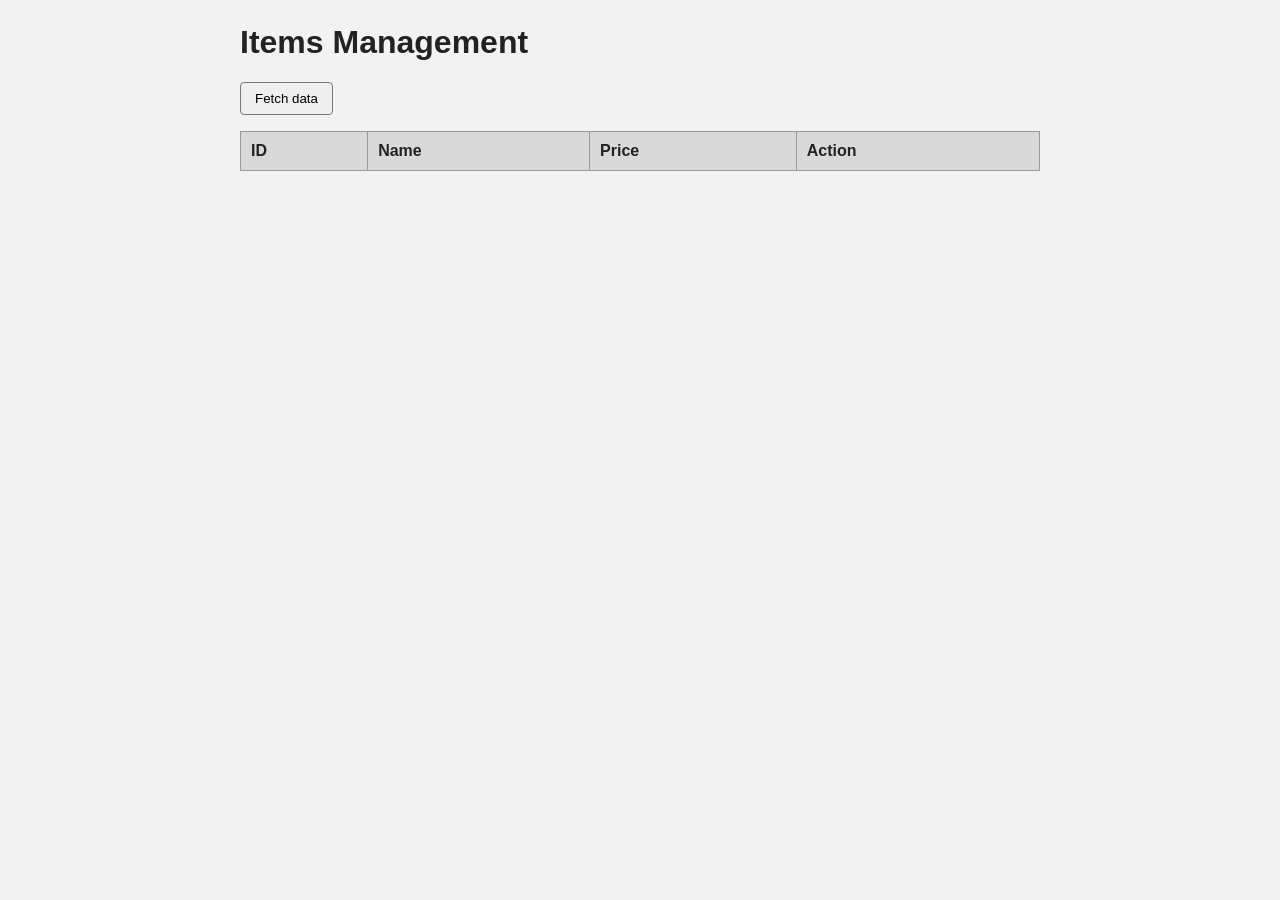
<file: lab_week_7/frontend/index.html>
<!doctype html>
<html lang="en">
  <head>
    <meta charset="UTF-8">
    <meta name="viewport" content="width=device-width, initial-scale=1.0">
    <title>Items Management</title>
    <link rel="stylesheet" href="style.css">
  </head>
  <body>
    <main class="container">
      <h1>Items Management</h1>
      <button id="fetch-button" type="button">Fetch data</button>

      <div class="table-wrapper">
        <table>
          <thead>
            <tr>
              <th>ID</th>
              <th>Name</th>
              <th>Price</th>
              <th>Action</th>
            </tr>
          </thead>
          <tbody id="items-table-body"></tbody>
        </table>
      </div>
    </main>

    <script src="app.js"></script>
  </body>
</html>
</file>
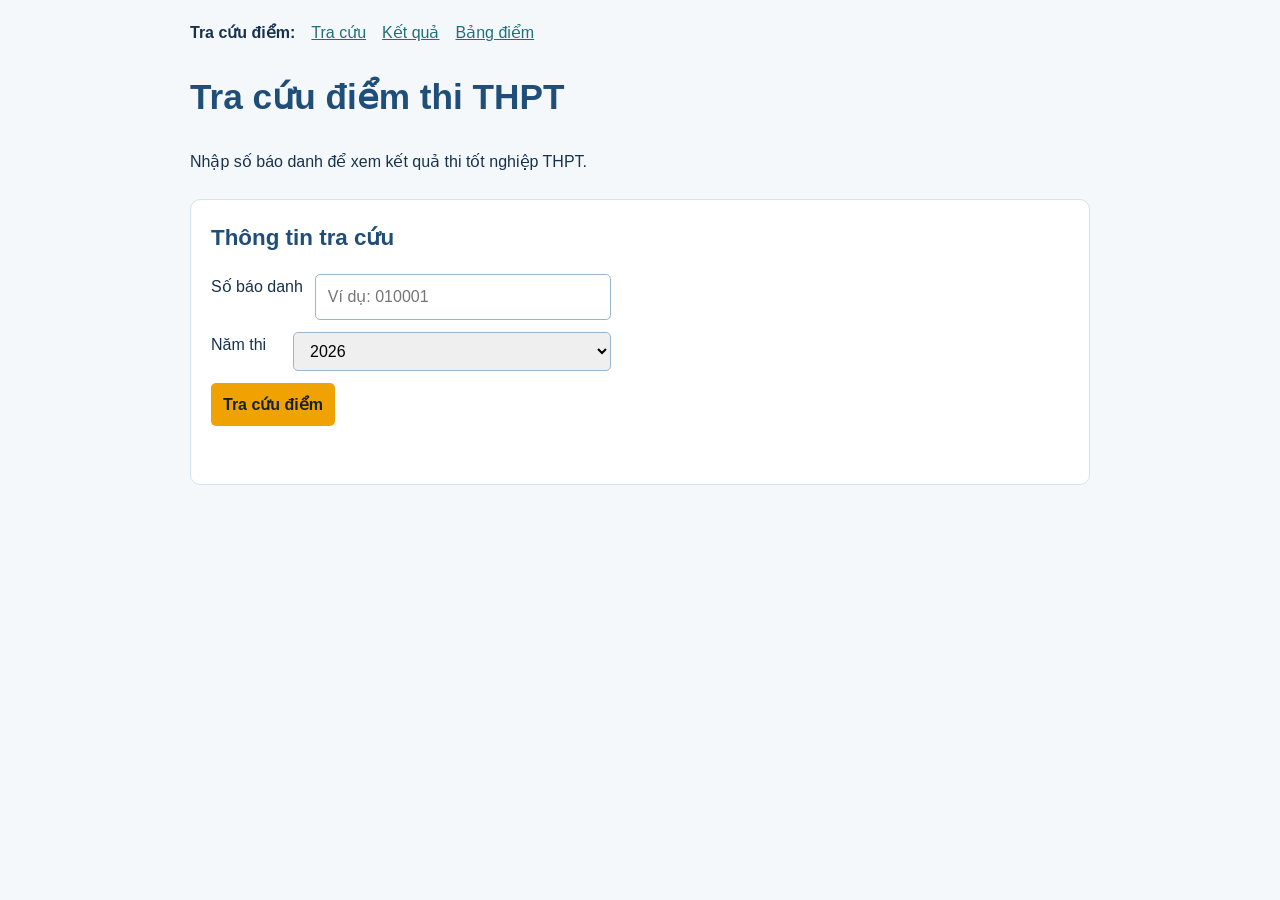
<file: file.html>
<!DOCTYPE html>
<html lang="vi">
<head>
    <meta charset="UTF-8">
    <meta name="viewport" content="width=device-width, initial-scale=1.0">
     <title>Tra cứu điểm thi THPT</title>
     <link rel="stylesheet" href="style.css">
</head>
<body>
    <script src="app.js" defer></script>

    <nav class="toc" aria-label="Mục lục">
        <strong>Tra cứu điểm:</strong>
        <a href="#lookup">Tra cứu</a>
        <a href="#result">Kết quả</a>
        <a href="#subjects">Bảng điểm</a>
    </nav>

    <header>
        <h1 id="main-header">Tra cứu điểm thi THPT</h1>
        <p>Nhập số báo danh để xem kết quả thi tốt nghiệp THPT.</p>
    </header>

    <main>
        <section id="lookup" class="lookup-panel">
            <h2>Thông tin tra cứu</h2>
            <form id="score-form" class="contact-form">
                <div class="row">
                    <label for="registration-number">Số báo danh</label>
                    <input id="registration-number" name="registrationNumber" type="text" placeholder="Ví dụ: 010001" required>
                </div>
                <div class="row">
                    <label for="exam-year">Năm thi</label>
                    <select id="exam-year" name="examYear">
                        <option value="2026">2026</option>
                        <option value="2025">2025</option>
                    </select>
                </div>
                <div class="row">
                    <button type="submit" class="highlight">Tra cứu điểm</button>
                </div>
                <p id="form-message" class="form-message" role="status" aria-live="polite"></p>
            </form>
        </section>

        <section id="result" class="result-section" aria-live="polite" hidden>
            <h2>Kết quả của <span id="student-name"></span></h2>
            <section class="dashboard" aria-label="Thông tin tổng quan">
                <div class="card"><h3>Số báo danh</h3><p id="result-registration-number"></p></div>
                <div class="card"><h3>Tổng điểm</h3><p id="total-score"></p></div>
                <div class="card"><h3>Điểm trung bình</h3><p id="average-score"></p></div>
                <div class="card"><h3>Xếp loại</h3><p id="classification"></p></div>
            </section>
        </section>

        <section id="subjects" class="score-table-section" hidden>
            <h2>Bảng điểm chi tiết</h2>
            <table>
                <caption>Điểm các môn thi tốt nghiệp THPT</caption>
                <thead>
                    <tr><th>STT</th><th>Môn thi</th><th>Điểm</th></tr>
                </thead>
                <tbody id="score-table-body"></tbody>
            </table>
        </section>
    </main>

</body>
</html>
</file>
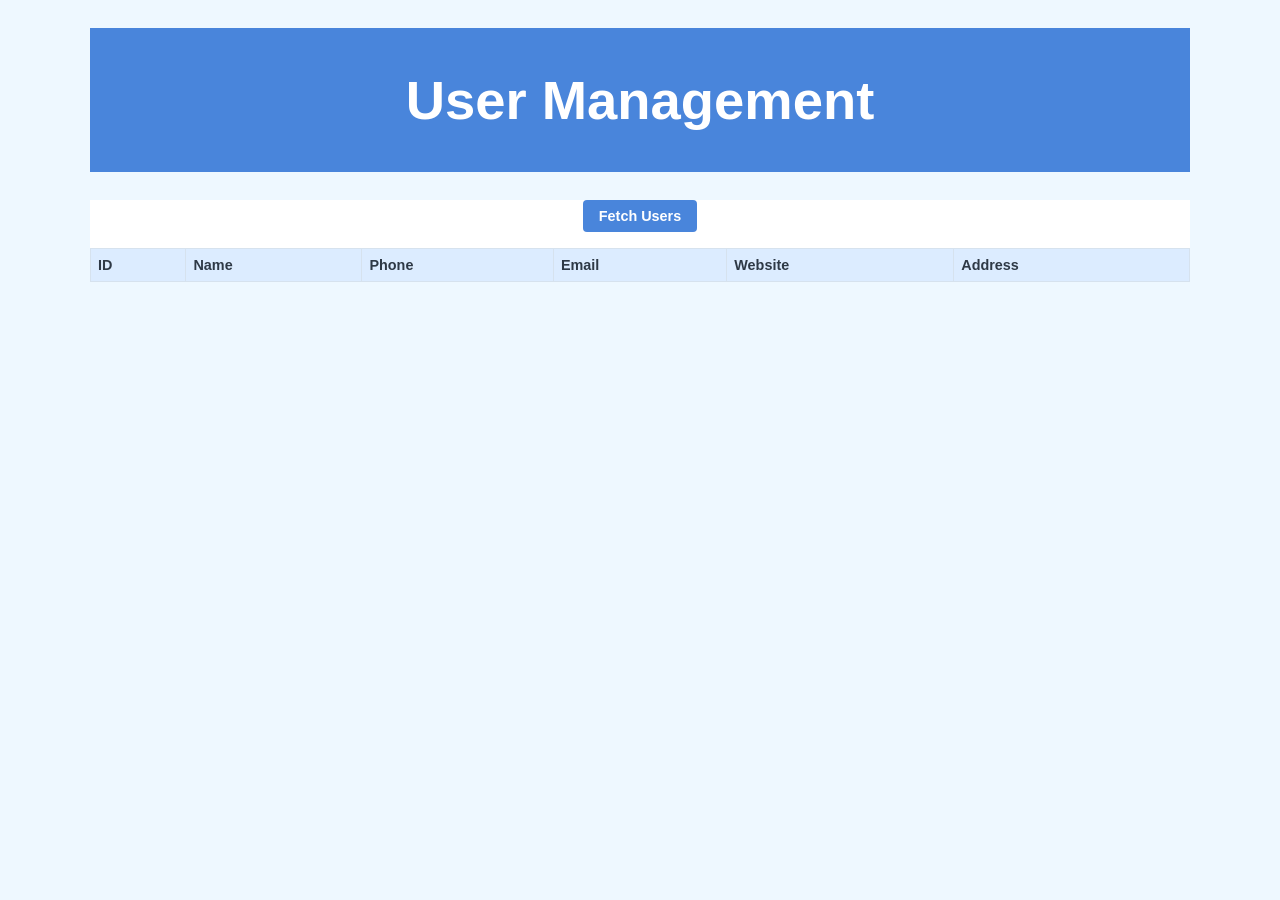
<file: week5.html>
<!DOCTYPE html>
<html lang="en">
<head>
	<meta charset="UTF-8">
	<meta name="viewport" content="width=device-width, initial-scale=1.0">
	<title>User Management</title>
	<link rel="stylesheet" href="week5.css">
</head>
<body>
	<main class="page">
		<header class="page-header">
			<h1>User Management</h1>
		</header>

		<section class="table-wrap" aria-label="User list">
			<button class="fetch-button" id="fetch-users" type="button">Fetch Users</button>
			<table>
				<thead>
					<tr>
						<th>ID</th>
						<th>Name</th>
						<th>Phone</th>
						<th>Email</th>
						<th>Website</th>
                        <th>Address</th>
					</tr>
				</thead>
				<tbody id="user-table-body"></tbody>
			</table>
		</section>
	</main>
	<script src="week5.js"></script>
</body>
</html>
</file>
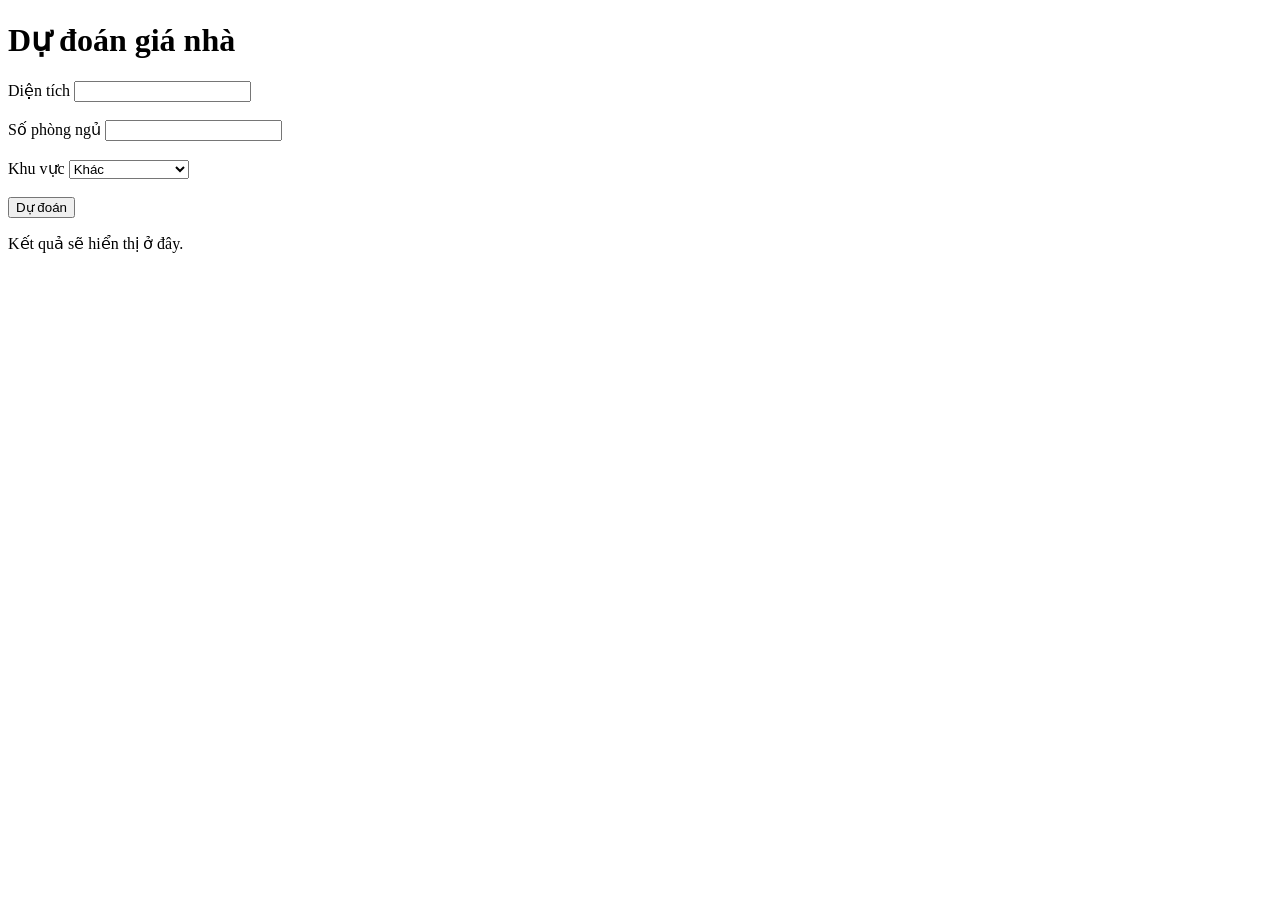
<file: frontend/house_form.html>
<!DOCTYPE html>
<html lang="vi">
<head>
    <meta charset="UTF-8">
    <title>Dự đoán giá nhà</title>
</head>
<body>
    <h1>Dự đoán giá nhà</h1>

    <form id="house-form">
        <label for="area">Diện tích</label>
        <input id="area" name="area" type="text" inputmode="decimal" required>
        <br>
        <br>

        <label for="bedrooms">Số phòng ngủ</label>
        <input id="bedrooms" name="bedrooms" type="number" required>
        <br>
        <br>

        <label for="location">Khu vực</label>
        <select id="location" name="location">
            <option value="other">Khác</option>
            <option value="hanoi">Hà Nội</option>
            <option value="hcmc">TP. Hồ Chí Minh</option>
        </select>
        <br>
        <br>

        <button type="submit">Dự đoán</button>
    </form>

    <p id="result">Kết quả sẽ hiển thị ở đây.</p>

    <script>
        const form = document.querySelector('#house-form');
        const result = document.querySelector('#result');

        form.addEventListener('submit', async (event) => {
            event.preventDefault();

            const area = document.querySelector('#area').value;
            const bedrooms = document.querySelector('#bedrooms').value;
            const location = document.querySelector('#location').value;

            try {
                const response = await fetch(`/predict?area=${area}&bedrooms=${bedrooms}&location=${location}`);

                if (!response.ok) {
                    throw new Error('Không thể lấy kết quả.');
                }

                const data = await response.json();
                result.textContent = `Giá dự đoán: ${data.predicted_price.toLocaleString('vi-VN')} VND`;
            } catch (error) {
                result.textContent = error.message;
            }
        });
    </script>
</body>
</html>
</file>
<file: lab_week_7/frontend/style.css>
* {
  box-sizing: border-box;
}

body {
  margin: 0;
  padding: 24px 0;
  font-family: Arial, sans-serif;
  color: #222;
  background-color: #f2f2f2;
}

.container {
  width: 800px;
  max-width: 90%;
  margin: 0 auto;
}

h1 {
  margin-top: 0;
}

button {
  padding: 8px 14px;
  border: 1px solid #777;
  border-radius: 4px;
  cursor: pointer;
}

#fetch-button {
  margin-bottom: 16px;
}

.delete-button {
  color: #fff;
  border-color: #b42318;
  background-color: #b42318;
}

.table-wrapper {
  overflow-x: auto;
}

table {
  width: 100%;
  border-collapse: collapse;
  background-color: #fff;
}

th {
  background-color: #d9d9d9;
}

th,
td {
  padding: 10px;
  border: 1px solid #999;
  text-align: left;
}

@media (max-width: 600px) {
  body {
    padding-top: 16px;
  }

  th,
  td {
    padding: 7px;
  }
}
</file>
<file: style.css>
body {
	font-family: "Trebuchet MS", Arial, sans-serif;
	line-height: 1.6;
	max-width: 900px;
	margin: 0 auto;
	padding: 20px;
	color: #17324d;
	background: #f5f8fb;
}

h1 {
	color: #1f4e79;
	font-size: 2.2rem;
}

.highlight {
	background-color: #f0a202;
	color: #17212b;
}

#main-header {
	color: #1f4e79;
	font-size: 2.2rem;
}

h2 {
	color: #1f4e79;
	font-size: 1.4rem;

}

.toc {
	display: flex;
	gap: 16px;
	margin-bottom: 20px;
}

.toc a {
	color: #1f6f78;
}

.toc a:hover {
	color: #f07818;
}

header,
.lookup-panel,
.result-section,
.score-table-section {
	margin-bottom: 24px;
}

.lookup-panel,
.result-section,
.score-table-section {
	padding: 20px;
	border: 1px solid #d6e2ec;
	border-radius: 10px;
	background-color: #ffffff;
}

.lookup-panel h2,
.result-section h2,
.score-table-section h2 {
	margin-top: 0;
}

input,
select,
button {
	font: inherit;
	padding: 9px 12px;
	border: 1px solid #9db5c9;
	border-radius: 5px;
}

input:focus,
select:focus {
	outline: 2px solid #f0a202;
	outline-offset: 1px;
}

button {
	cursor: pointer;
	font-weight: bold;
	border: 0;
}

button:hover {
	filter: brightness(0.95);
}

.form-message {
	min-height: 1.6em;
	margin: 0;
	font-weight: bold;
}

.form-message.error {
	color: #b42318;
}

.form-message.success {
	color: #1d6b4f;
}

table {
	border-collapse: collapse;
	width: 100%;
	background-color: #ffffff;
}

th,
td {
	padding: 8px;
	border: 1px solid #c5d4df;
	text-align: left;
}

th {
	color: #ffffff;
	background-color: #1f4e79;
}

td:last-child,
th:last-child {
	text-align: center;
}

.contact-form {
	max-width: 400px;
}

.row {
	display: flex;
	gap: 12px;
	margin-bottom: 12px;
}

.row label {
	min-width: 70px;
}

.row input,
.row select {
	flex: 1;
}

.dashboard {
	display: flex;
	gap: 16px;
	flex-wrap: wrap;
}

.card {
	flex: 1 1 200px;
	padding: 20px;
	border: 5px solid #1f4e79;
	border-radius: 15px;
	background-color: #f2f7fb;
}

.card h3,
.card p {
	margin: 0;
}

@media (max-width: 768px) {
	.dashboard {
		flex-direction: column;
	}

	.card {
		flex-basis: auto;
	}
}

@media (max-width: 480px) {
	body {
		font-size: 0.95rem;
	}

	.row {
		flex-direction: column;
		gap: 4px;
	}

	.row label {
		min-width: 0;
	}

	.card {
		padding: 12px;
	}
}
</file>
<file: week5.css>
* {
    box-sizing: border-box;
}

body {
    margin: 0;
    min-height: 100px;
    font-family: Arial, Helvetica, sans-serif;
    color: #343b45;
    background: #eef8ff;
}

.page {
    width: min(100% - 32px, 1100px);
    margin: 0 auto;
    padding: 28px 0 48px;
}

.page-header {
    display: flex;
    align-items: center;
    justify-content: center;
    min-height: 144px;
    padding: 24px;
    background: #4985db;
}

h1 {
    margin: 0;
    color: #ffffff;
    font-size: clamp(2rem, 5vw, 3.4rem);
    font-weight: 700;
    letter-spacing: 0;
    text-align: center;
}

.table-wrap {
    margin-top: 28px;
    overflow-x: auto;
    background: #ffffff;
}

.fetch-button {
    display: block;
    margin: 0 auto 16px;
    padding: 8px 16px;
    border: 0;
    border-radius: 4px;
    color: #ffffff;
    background: #4985db;
    font: inherit;
    font-size: 0.9rem;
    font-weight: 700;
    cursor: pointer;
}

.fetch-button:hover {
    background: #3673c9;
}

table {
    width: 100%;
    min-width: 500px;
    border-collapse: collapse;
    font-size: 0.9rem;
}

th,
td {
    padding: 8px 7px;
    border: 1px solid #d6e2ee;
    text-align: left;
}

th {
    color: #2e3946;
    background: #dcecff;
    font-weight: 700;
}

@media (max-width: 600px) {
    .page {
        width: min(100% - 20px, 1100px);
        padding-top: 12px;
    }

    .page-header {
        min-height: 110px;
    }

    .table-wrap {
        margin-top: 20px;
    }
}
</file>
